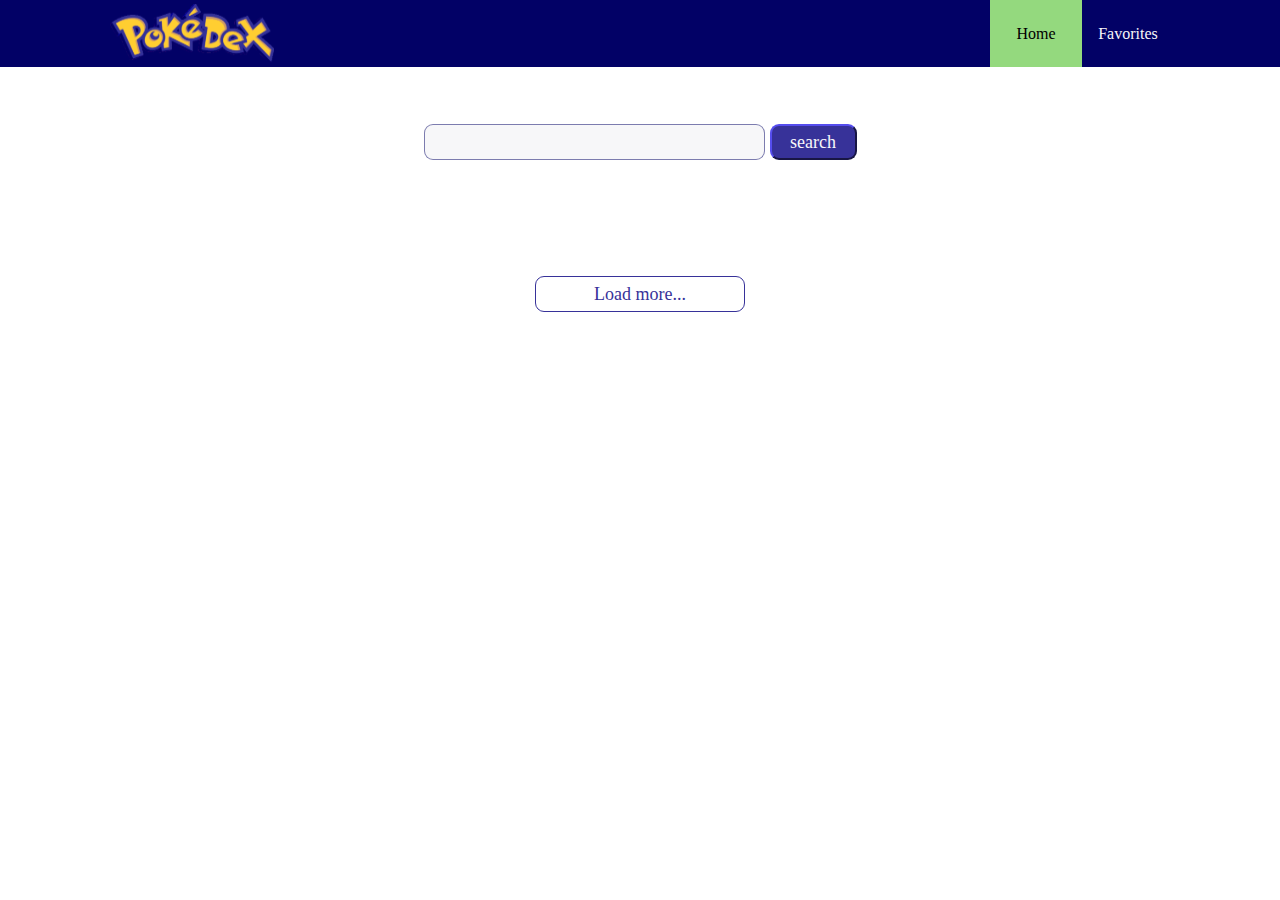
<file: index.html>
<!DOCTYPE html>
<html lang="en">
<head>
    <meta charset="UTF-8">
    <meta http-equiv="X-UA-Compatible" content="IE=edge">
    <meta name="viewport" content="width=device-width, initial-scale=1.0">
    <link rel="stylesheet" href="style.css">
    <title>Document</title>
</head>
<body>

    <div id="header" class="header">
        <img class="child" id="logo-img" src="./assets/image 4.svg">
        <div class= "container" >
            <button class="child" id="home">
                Home
            </button>
            <button class="child" id="Favorites">
                Favorites 
            </button>
         </div>
    </div>

    <div id="search">
        <form>
            <div class= "search-container">
            <input type="text" class="search-box" id='search-row'> 
                <div class="child">
                    <button class="search-button">search</button>
                </div>
            </div>
        </form>
    </div>

    <div id="main-all-pokemons">

    </div>
    
    <div id="load-more">
        <button class="button-load-more">Load more... </button>
    </div>

    <div id="all-modal" class="all-modal">
    </div>

   

    <script type="module" src="./main.js"></script>
</body>
</html>
</file>
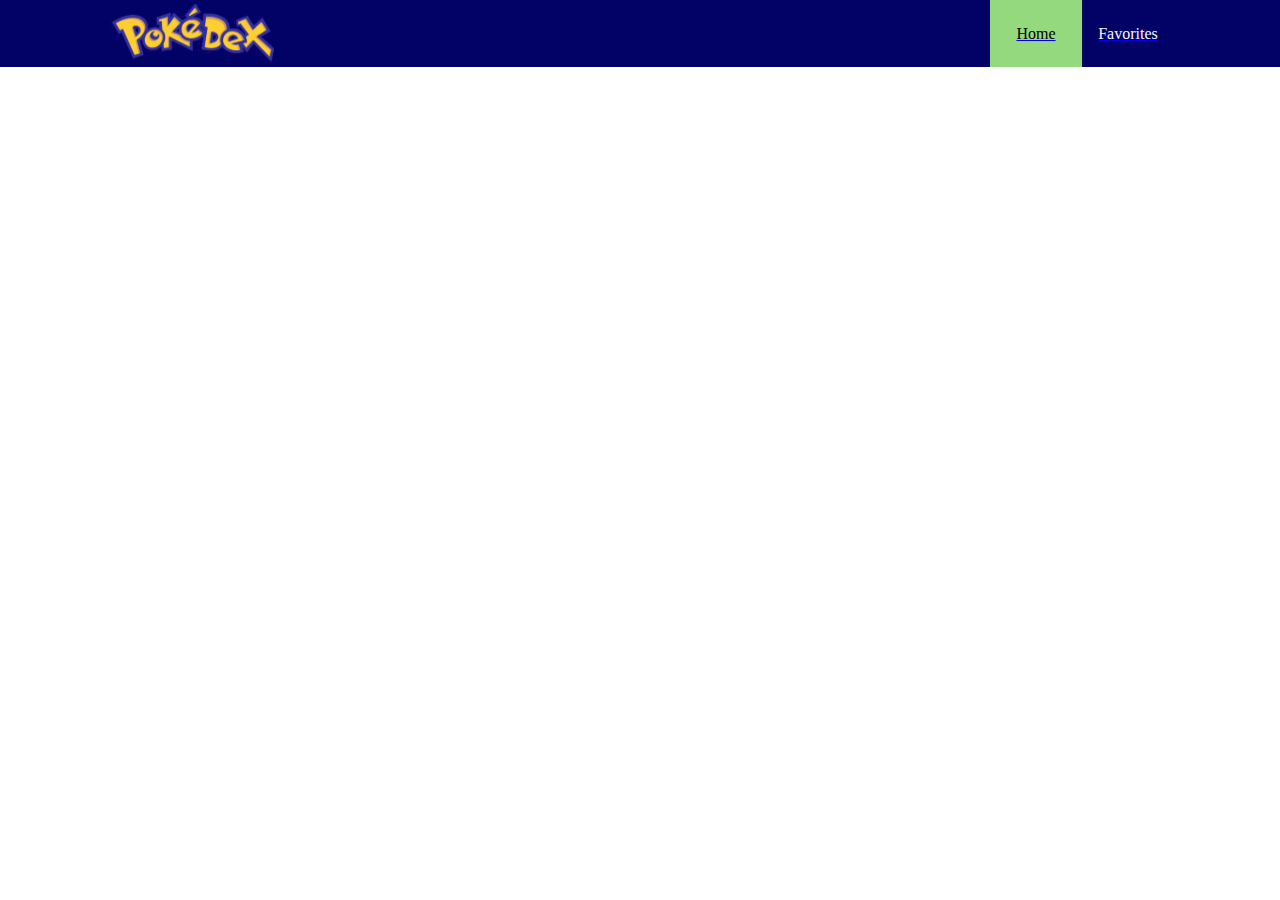
<file: indexFavorite.html>
<!DOCTYPE html>
<html lang="en">
<head>
    <meta charset="UTF-8">
    <meta http-equiv="X-UA-Compatible" content="IE=edge">
    <meta name="viewport" content="width=device-width, initial-scale=1.0">
    <link rel="stylesheet" href="style.css">
    <title>Document</title>
</head>
<body>
    
    <div id="header" class="header">
        <img class="child" id="logo-img" src="./assets/image 4.svg">
        <div class= "container" >
            <a href="./index.html"><button class="child" id="home">Home</button></a>
            <a href="./indexFavorite.html"><button class="child favorites" id="Favorites">Favorites</button></a>
        </div>
    </div>


    <script src="./mainFavorite.js"></script>
</body>
</html>
</file>
<file: style.css>
*{
    margin: 0px;
    padding: 0px;
    box-sizing: border-box;
}
    
.header{
    display: flex;
    justify-content: space-between;
    align-items: center;

    height: 67px;
    left: 0px;
    top: 0px;
    background: #020166;
    color: #ffffff;
}
    
.container{
    display: flex;
    justify-content: center;
    align-items: center;
    padding: 0px;
}
   
.child {
    display: flex;
}
.favorites{

}

#logo-img{
    margin-left: 110px;
    margin-top: 6px;
    margin-bottom: 6px;
}
    
#home {
    display: flex;
    align-items: center;
    justify-content: center;
    width: 92px;
    height : 67px;
    
    font-family: 'Roboto';
    font-style: normal;
    font-weight: 400;
    font-size: 16px;
    line-height: 19px;
    
    border: 0px;
    color: #000000;
    background-color: #94D97E;
}
    
#Favorites  {
    display: flex;
    justify-content: center;
    align-items: center;
    width: 92px;
    height : 67px;
    margin-right: 106px;
    /* margin-left: 24px; */
    background-color: #020166;
    border: 0px;
    border-color: #020166;

    font-family: 'Roboto';
    font-style: normal;
    font-weight: 400;
    font-size: 16px;
    line-height: 19px;
    color:#F7F7F9;
}
.div-for-theMOdal{
    display: none; /* Hidden by default */
    position: fixed; /* Stay in place */
    z-index: 1; /* Sit on top */
    left: 0;
    top: 0;
    width: 100%; /* Full width */
    height: 100%; /* Full height */
    overflow: auto; /* Enable scroll if needed */
    background-color: rgb(0,0,0); /* Fallback color */
    background-color: rgba(0,0,0,0.4); /* Black w/ opacity */
}

.theMOdalContent{
    background-color: #fefefe;
    margin: 15% auto; /* 15% from the top and centered */
    padding: 20px;
    border: 1px solid #888;
    width: 80%; /* Could be more or less, depending on screen size */
}

.search-container{
    display: flex;
    align-items: center;
    justify-content: center;
    margin-top: 57px;
    margin-bottom: 36px;
}
    
.search-box{
    display: flex;
    align-items: center;
    justify-content: center;
    width: 341px;
    height: 36px;

    background: #F7F7F9;
    border: 1px solid rgba(2, 1, 102, 0.5);
    border-radius: 9px;
}

.search-button {
    margin-left: 5px;
    width: 87px;
    height: 36px;
    left: 775px;
    top: 123px;

    font-family: 'Roboto';
    font-style: normal;
    font-weight: 400;
    font-size: 18px;
    line-height: 21px;

    color: #F7F7F9;
    background: #373299;
    border-radius: 9px;
    border-color: #373299;
}

#main-all-pokemons{
    display: flex;
    flex-wrap: wrap;
    justify-content: center;
    align-items: center;
    gap: 26.7px;
    margin-left: 122px;
    margin-right: 108px;
    margin-top: 26px;
    margin-bottom: 80px;
}

.one-pokemon-div{
    display: flex;
    justify-content: center;
    flex-direction: column;
    width: 267.29px;
    height: 255px;
    
    background: #F7F7F9;
    border-radius: 9px;
    filter: drop-shadow(2px 2px 4px rgba(0, 0, 0, 0.15));
}

img{
    display: flex;
    width: 164.02px;
    height: 161px;
    margin-left: 38.27px;
    margin-right: 38.27px;
    margin-top: 10px;
    margin-bottom: 11px;
}

.type-of-id{
    display: flex;
    font-family: 'Roboto';
    font-style: normal;
    font-weight: 400;
    font-size: 22px;
    line-height: 26px;
    
    color: #373299;
    
}
.type-of-name{
    display: flex;
    justify-content: center;
    font-family: 'Roboto';
    font-style: normal;
    font-weight: 400;
    font-size: 22px;
    line-height: 26px;

    color: #373299;
}
#load-more{
    display: flex;
    justify-content: center;
    margin-bottom: 80px;
}

.button-load-more{
    display: flex;
    justify-content: center;
    align-items: center;
    width: 210px;
    height: 36px;
    border: 1px solid #373299;
    border-radius: 9px;

    font-family: 'Roboto';
    font-style: normal;
    font-weight: 400;
    font-size: 18px;
    line-height: 21px;
    color: #373299;
    background-color: #ffffff;
}

.all-modal{
    display: flex;
}

.modal{
    display: none; /* Hidden by default */
    position: absolute; /* Stay in place */
    z-index: 1; /* Sit on top */
    padding-top: 100px; /* Location of the box */
    left: 0;
    top: 0;
    /* Width: 844px;
    height: 342px; */
    width: 100%; /* Full width */
    height: 100%; /* Full height */
    overflow: auto; /* Enable scroll if needed */
    background-color: rgb(0,0,0); /* Fallback color */
    background-color: rgba(0,0,0,0.4); /* Black w/ opacity */
    /* margin-left: 80px; */
}
.modal-content {
    display: flex;
    justify-content: space-between;
    /* justify-content: center; */
    background-color: #F7F7F9;
    Width: 844px;
    height: 342px;
    margin-left: 255px;
    padding-top: 20px;
    padding-bottom: 20px;
    padding-right: 20px;
    padding-left: 14px;
    font-family: 'Roboto';
    font-style: normal;
    color: #020166;
}

.div-for-left{
    display: flex;
    justify-content: flex-start;
    flex-direction: column;
}
.div-for-line{
    margin-left: 37px;
    left: 33.41%;
    right: 37.44%;
    top: 85.96%;
    bottom: 14.04%;
    border: 1px solid #D7D7D7;
}
.div-for-right{
    display: flex;
    justify-content: center;
    flex-direction: column;
    align-items: flex-start;
    margin-left: 37px;
}

.but-for-heart{
    display: flex;
    margin: 0px;
    Width: 20px;
    height: 18px;
    border: 0px solid #ffffff;

}
.img-of-harte{
    display: flex;
    margin: 0px;
    Width: 20px;
    height: 18px; 
}
.favorite-onClick{
    display: flex;
    background: #FF8787;
    Width: 20px;
    height: 18px;
}
    
/* class for left side of modal */
.div-for-id-modal{
    top: 3.8%;
    bottom: 89.47%;
    font-weight: 400;
    font-size: 22px;
    line-height: 26px;
    color: #373299;
}
.div-for-Name-modal{
    display: flex;
    justify-content: center;
    top: 65.79%;
    bottom: 24.56%;

    font-family: 'Roboto';
    font-style: normal;
    font-weight: 400;
    font-size: 32px;
    line-height: 38px;

    color: #373299;
}
.div-for-Type-modal{
    display: flex;
    justify-content: center;
    gap: 5px;
    top: 80.99%;
    bottom: 9.06%;
}


/*class of types*/
.button-for-Type{
    display: flex;
    justify-content: center;
    align-items: center;
    width: 100px;
    height: 34px;
    margin-top: 19px;
    margin-bottom: 30px;
    background: #ffffff;
    border-radius: 9px;
    border-style:none;
    color:  #F7F7F9;
}
/* 
/* class for right side of modal */
.div-for-All-Description{
    display: flex;
    flex-direction: column;
    gap: 9px;
}

.div-for-Description-title-modal{
    display: flex;
    margin-top: 40px;
    font-weight: 500;
    font-size: 22px;
    line-height: 26px;
    color: #373299;
}
.div-for-Description-modal{
    display: flex;
    width: 349px;
    height: 67px;
    font-weight: 400;
    font-size: 18px;
    line-height: 21px;
    color: #020166; 
}

.div-for-statsTitle-modal{
    margin-top: 46px;
    font-weight: 500;
    font-size: 22px;
    line-height: 26px;
}
.div-for-All-Stats{
    display: flex;
    gap: 60px;
    margin-top: 9px;
    margin-bottom: 40px;
}

.close {
    color: #aaaaaa;
    float:inline-end;
    font-size: 30px;
    font-weight: bold;
    height: 40px;
    padding: 0px;
}
.close:hover,
.close:focus {
    color: #000;
    text-decoration: none;
    cursor: pointer;
}
.but-for-harte:hover {
    text-decoration: none;
    cursor: pointer;
}

@media screen and (max-width: 480px) {
    .header{
        height: 90.44px;
        margin-top: 23px;
        margin-bottom: 32px;
        flex-direction: column;
        width: 100%;
        background-color: white;
    }
    .container{
        display: none;
    }
      #logo-img{
        width: 250px;
        height: 90.44px;
        margin: 0px;
        padding: 0px;
    }
    .search-container{
        display: flex;
        margin-top: 32px;
        margin-bottom: 41px;
        margin-left: 23px;
        margin-right: 22px;
    }
    #main-all-pokemons{
        gap:26.45px;
        margin-left: 27px;
        margin-right: 30.71px;
    }
    .modal{
        padding: 0px;
        /* position: relative; */
    }
    .modal-content{
        flex-direction: column;
        align-items: center;
        margin-left:60px;
        margin-right:0px;
        width: 285px;
        height: 762px;
        padding: 0px;
        filter: drop-shadow(2px 2px 4px rgba(0, 0, 0, 0.15));
    }
    .div-for-right{
        align-items: center;
        width: 285px;
        height: 310px;
        margin: 0px;
    }
    .div-for-All-Description{
        align-items: center;
    }
    .div-for-Description-title-modal{
        align-items: center;
        margin: 0px;
        
    }
    .div-for-Description-modal{
        align-items: center;
        margin-top: 10px;
        text-align: center;
        width: 243px;
        
    }
    .div-for-statsTitle-modal{
        align-items: center;
        
    }
    .div-for-All-Stats{
        flex-direction: column;
        align-items: center;
        gap: 0px;
        width: 215px;
        text-align: center;
    }
    .div-for-line{
        width: 245px;
        height: 0px;
        margin-left: 21px;
        margin-right: 16px;
        margin-bottom: 34px;
        border: 1px solid #D7D7D7;
        transform: rotate(180deg);
    }
}

/* @media screen and (min-width: 481px) and (max-width: 768px){

}
     */
</file>
